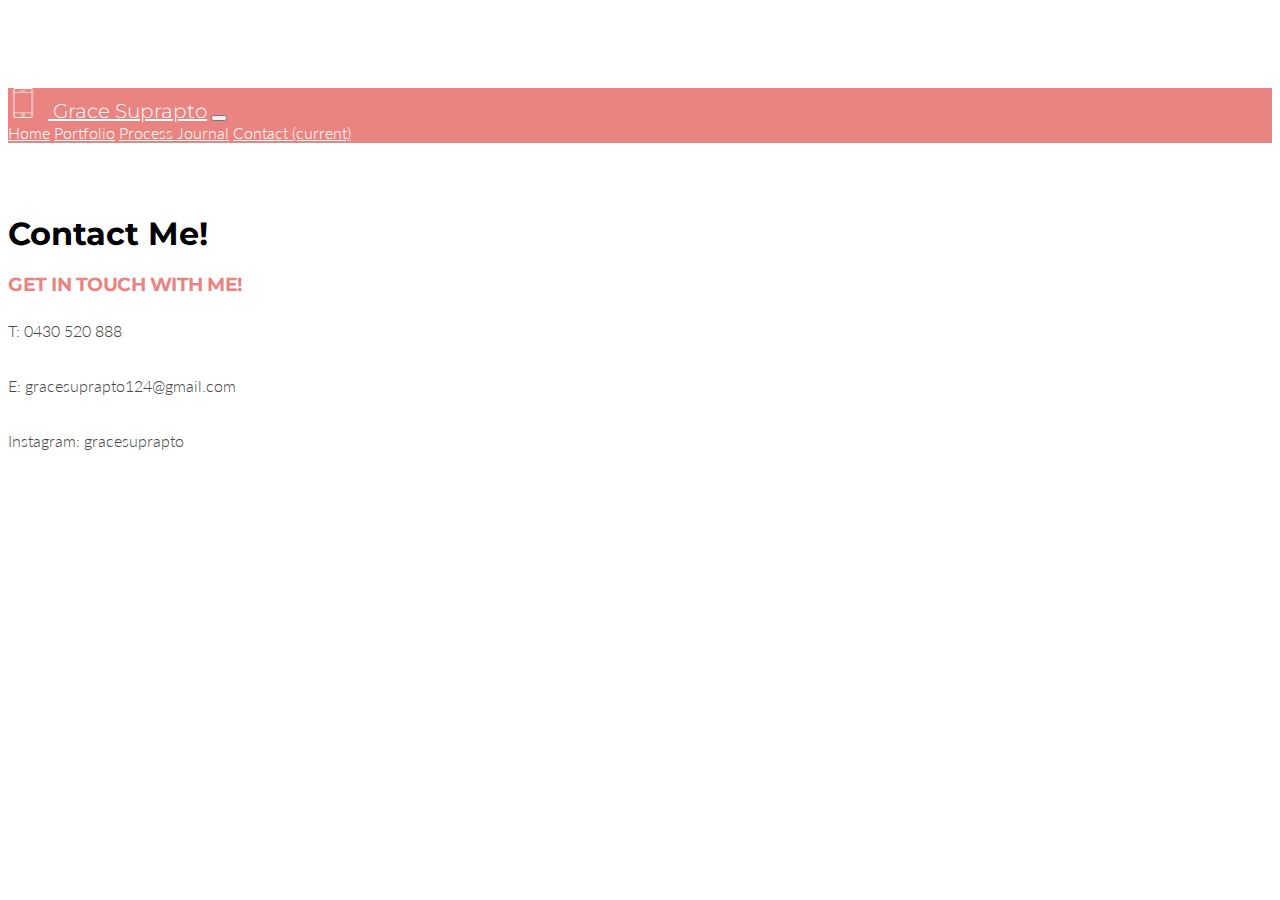
<file: contact.html>
<!doctype html>
<html lang="en">
  <head>
    <!-- Required meta tags -->
    <meta charset="utf-8">
    <meta name="viewport" content="width=device-width, initial-scale=1, shrink-to-fit=no">

    <!-- Bootstrap CSS -->
    <link rel="stylesheet" href="https://stackpath.bootstrapcdn.com/bootstrap/4.1.3/css/bootstrap.min.css" integrity="sha384-MCw98/SFnGE8fJT3GXwEOngsV7Zt27NXFoaoApmYm81iuXoPkFOJwJ8ERdknLPMO" crossorigin="anonymous">

    <!-- Grab Google Fonts -->
    <link href="https://fonts.googleapis.com/css?family=Lato:300,400|Montserrat" rel="stylesheet">

    <!-- Custom CSS File -->
    <link rel="stylesheet" href="./css/custom.css">

    <!-- Page Title -->
    <title>Grace Suprapto | Contact Me</title>

    <!-- This is our Meta Description -->
    <meta name="description" content="What you write here will often show up in search results under the page title">

  </head>
  <body>

      <!-- This is where our Navbar lives -->
      <nav class="navbar fixed-top navbar-expand-lg navbar-light">
        <div class="container">
          <a class="navbar-brand" href="#"><img src="./img/common/smartphone.png" width="30" height="30" class="d-inline-block align-top nav-bar-img" alt=""> Grace Suprapto</a>
          <button class="navbar-toggler" type="button" data-toggle="collapse" data-target="#navbarNavAltMarkup" aria-controls="navbarNavAltMarkup" aria-expanded="false" aria-label="Toggle navigation">
            <span class="navbar-toggler-icon"></span>
          </button>
          <div class="collapse navbar-collapse" id="navbarNavAltMarkup">
            <div class="navbar-nav ml-auto">
              <a class="nav-item nav-link" href="./index.html">Home</a>
              <a class="nav-item nav-link" href="./portfolio.html">Portfolio</a>
              <a class="nav-item nav-link" href="./process-journal.html">Process Journal</a>
              <a class="nav-item nav-link active" href="contact.html">Contact <span class="sr-only">(current)</span></a>
            </div>
          </div>
        </div>
      </nav>
      <!-- Navbar End -->

    <div class="container">


      <div class="row master-heading">
        <div class="col-md-12">
          <h1>Contact Me!</h1>
        </div>
      </div>


      <div class="row">
        <div class="col-md-12">
          <h3>Get in Touch With Me!</h3>
        </div>
      </div>

      <div class="row">
        <div class="col-md-6">
          <p>T: 0430 520 888
          </p>
          <p> E: gracesuprapto124@gmail.com
            <p> Instagram: gracesuprapto
          </p>
        </div>
      </div>


    </div>


    <!-- Optional JavaScript -->
    <!-- jQuery first, then Popper.js, then Bootstrap JS -->
    <script src="https://code.jquery.com/jquery-3.3.1.slim.min.js" integrity="sha384-q8i/X+965DzO0rT7abK41JStQIAqVgRVzpbzo5smXKp4YfRvH+8abtTE1Pi6jizo" crossorigin="anonymous"></script>
    <script src="https://cdnjs.cloudflare.com/ajax/libs/popper.js/1.14.3/umd/popper.min.js" integrity="sha384-ZMP7rVo3mIykV+2+9J3UJ46jBk0WLaUAdn689aCwoqbBJiSnjAK/l8WvCWPIPm49" crossorigin="anonymous"></script>
    <script src="https://stackpath.bootstrapcdn.com/bootstrap/4.1.3/js/bootstrap.min.js" integrity="sha384-ChfqqxuZUCnJSK3+MXmPNIyE6ZbWh2IMqE241rYiqJxyMiZ6OW/JmZQ5stwEULTy" crossorigin="anonymous"></script>
  </body>
</html>
</file>
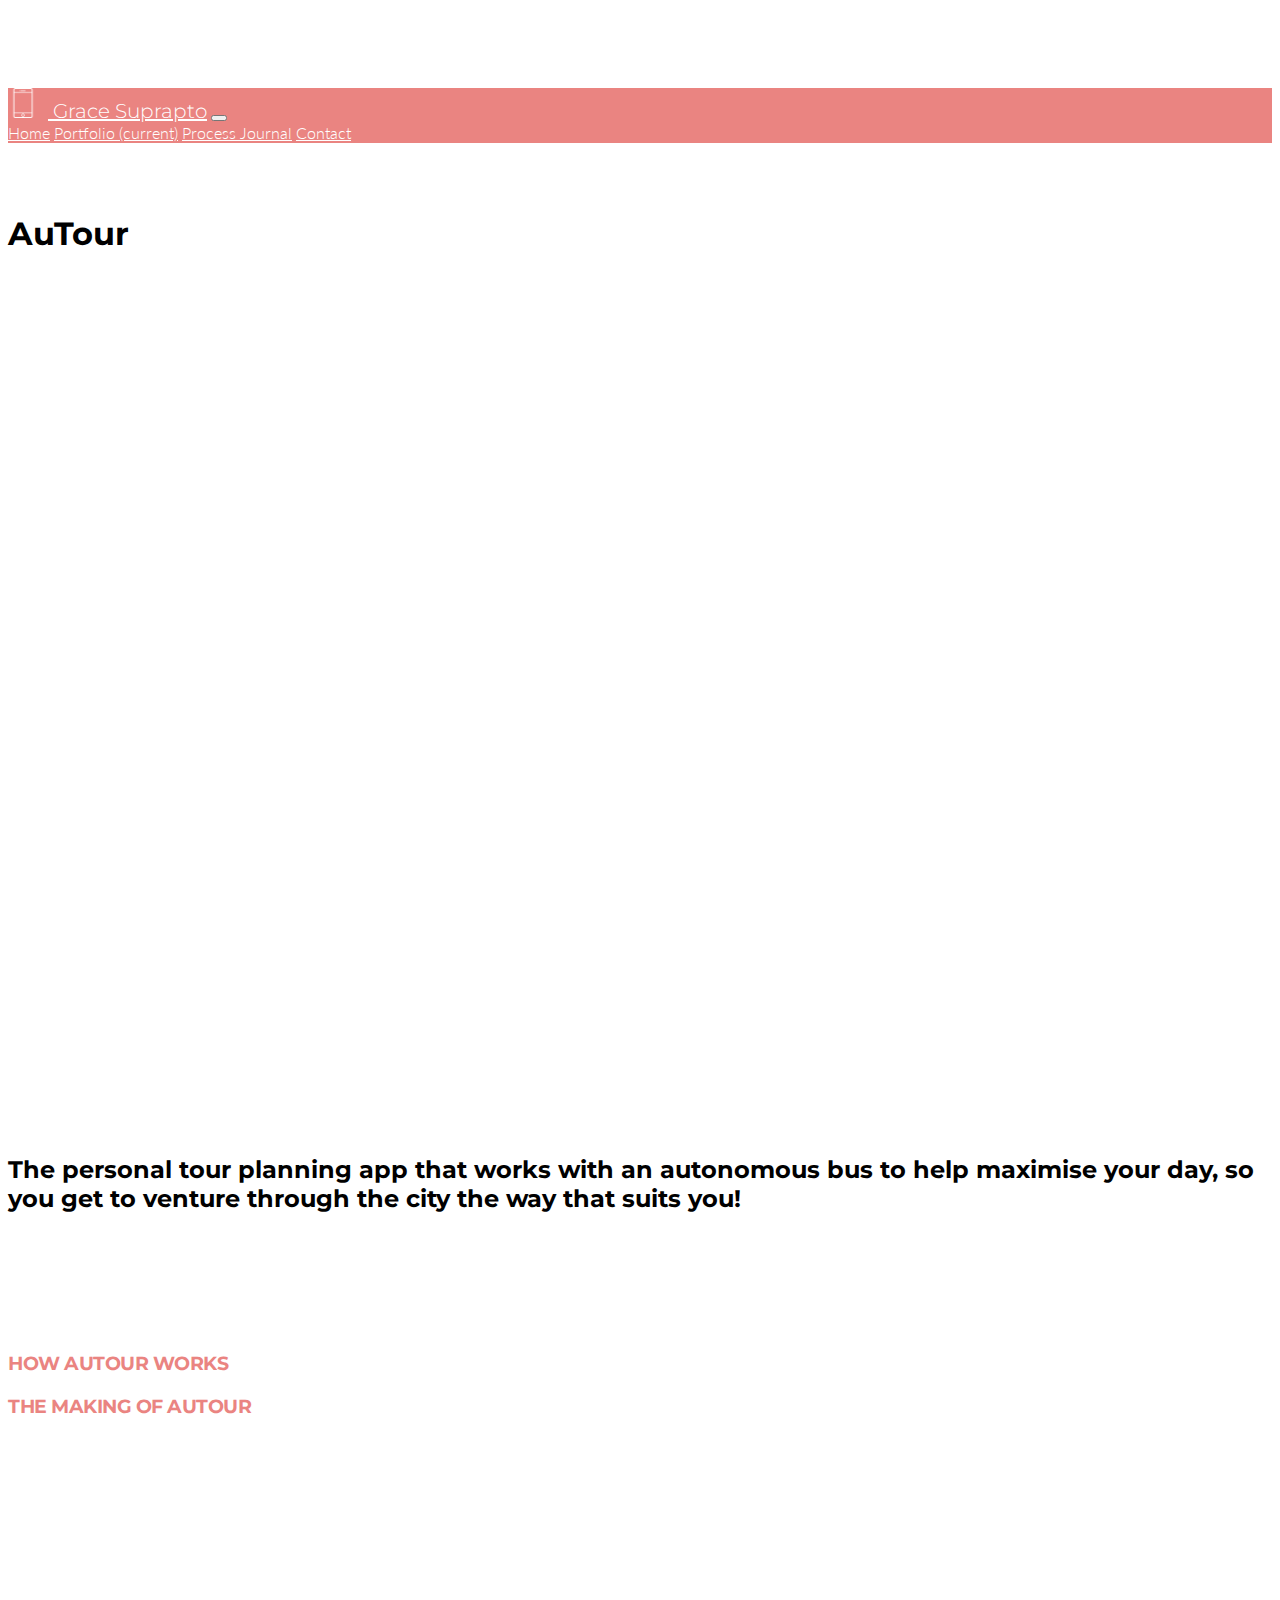
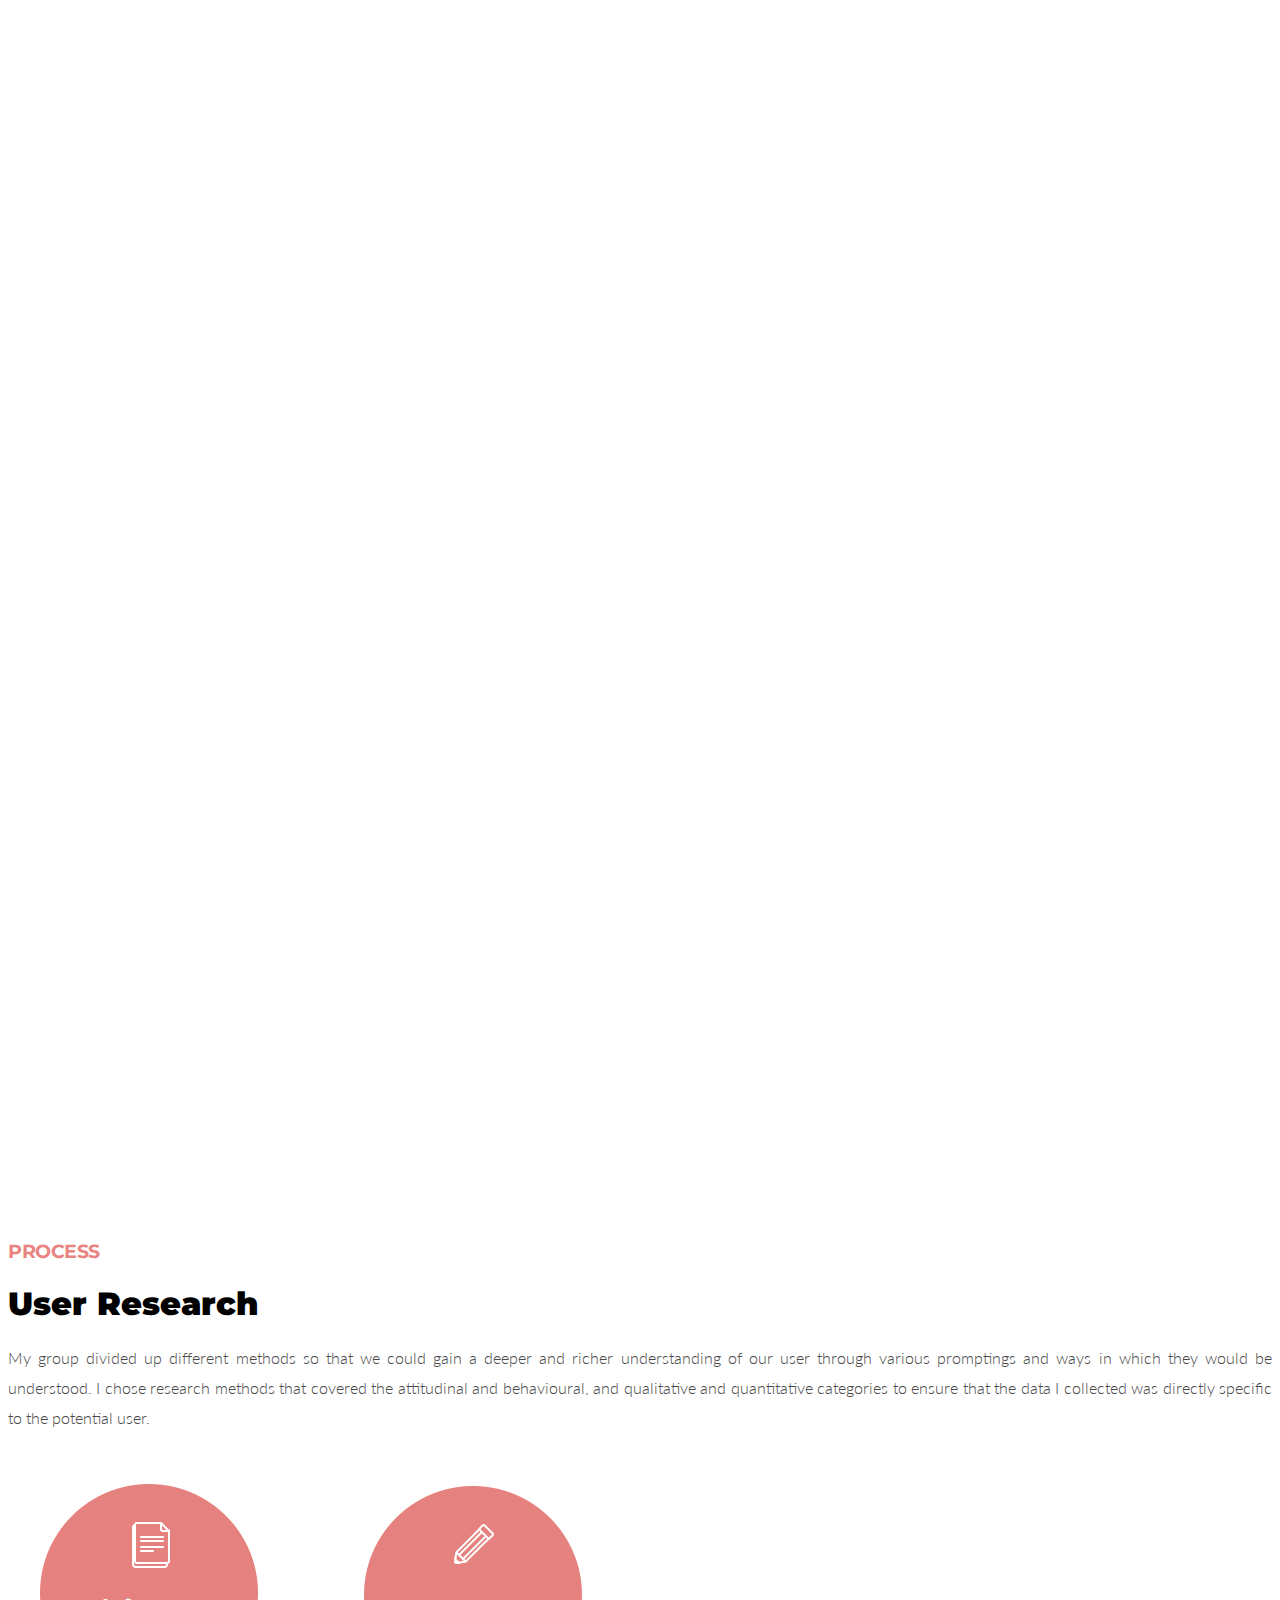
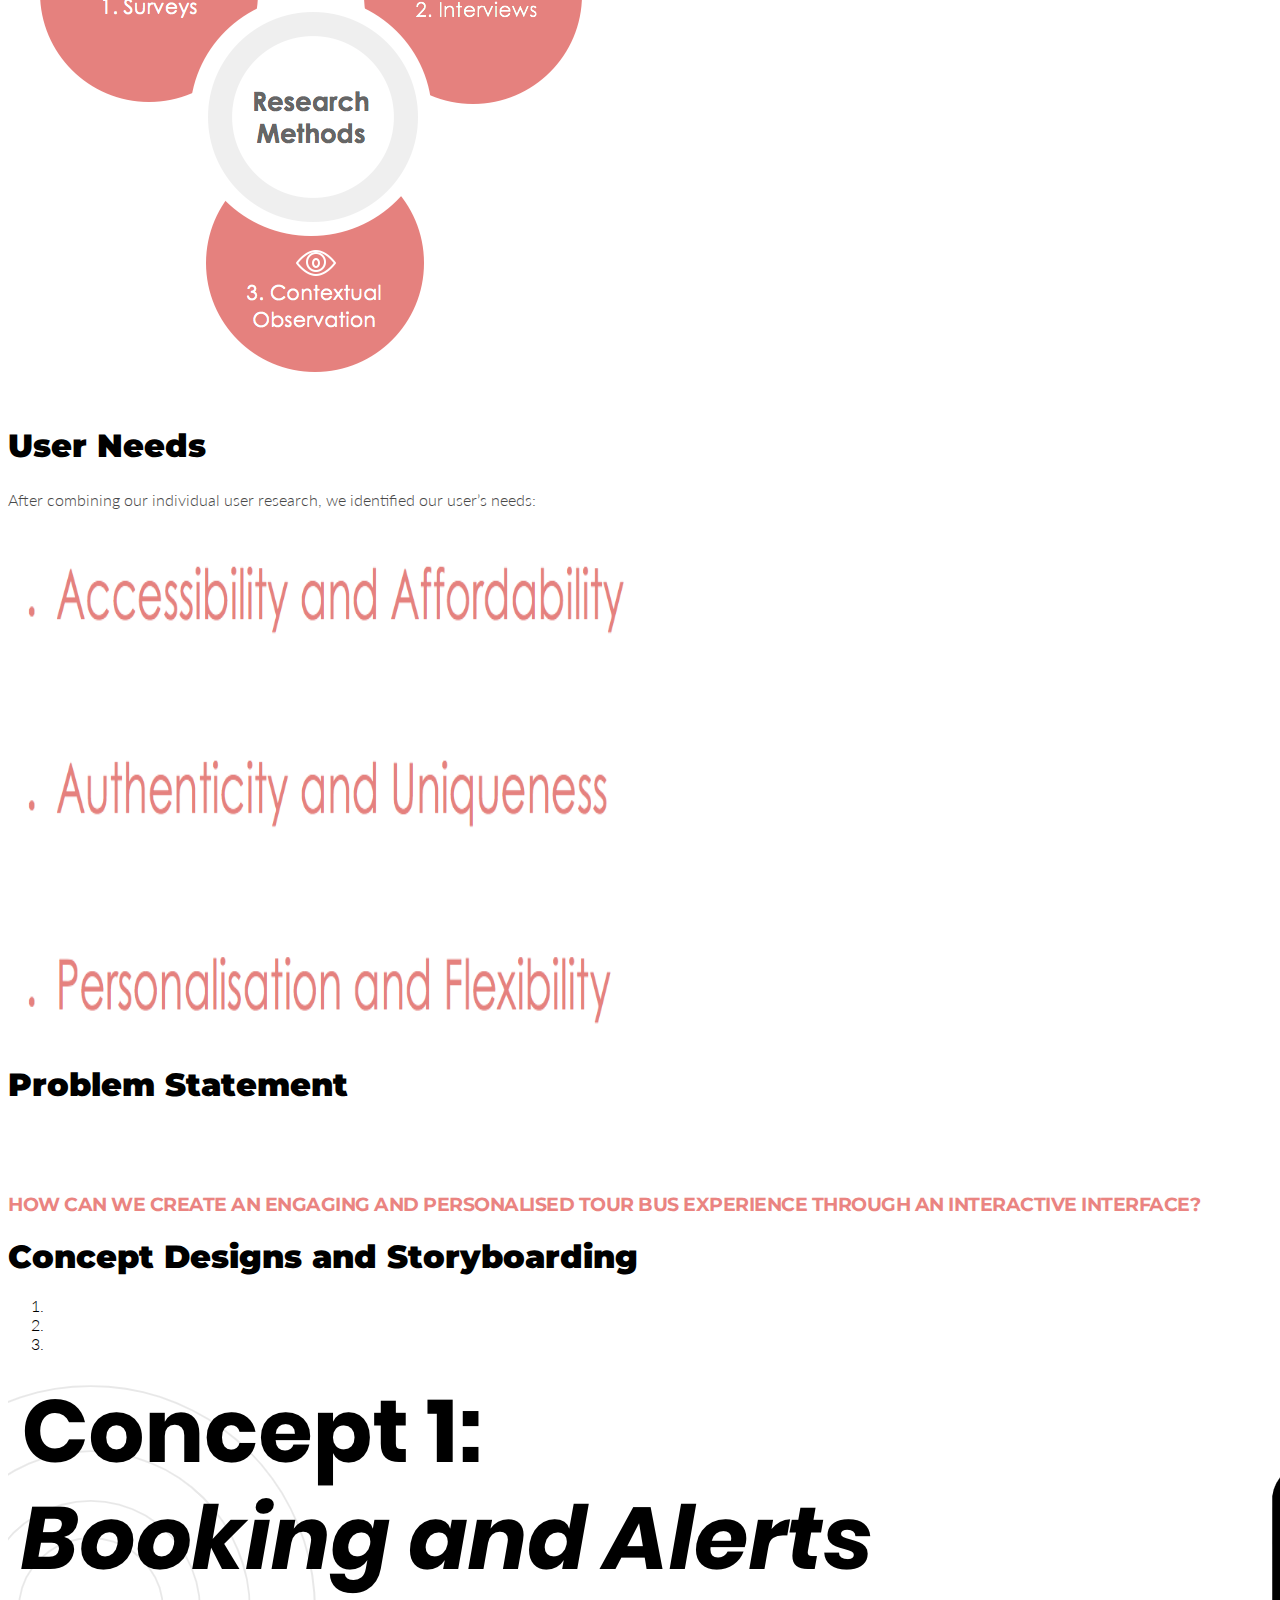
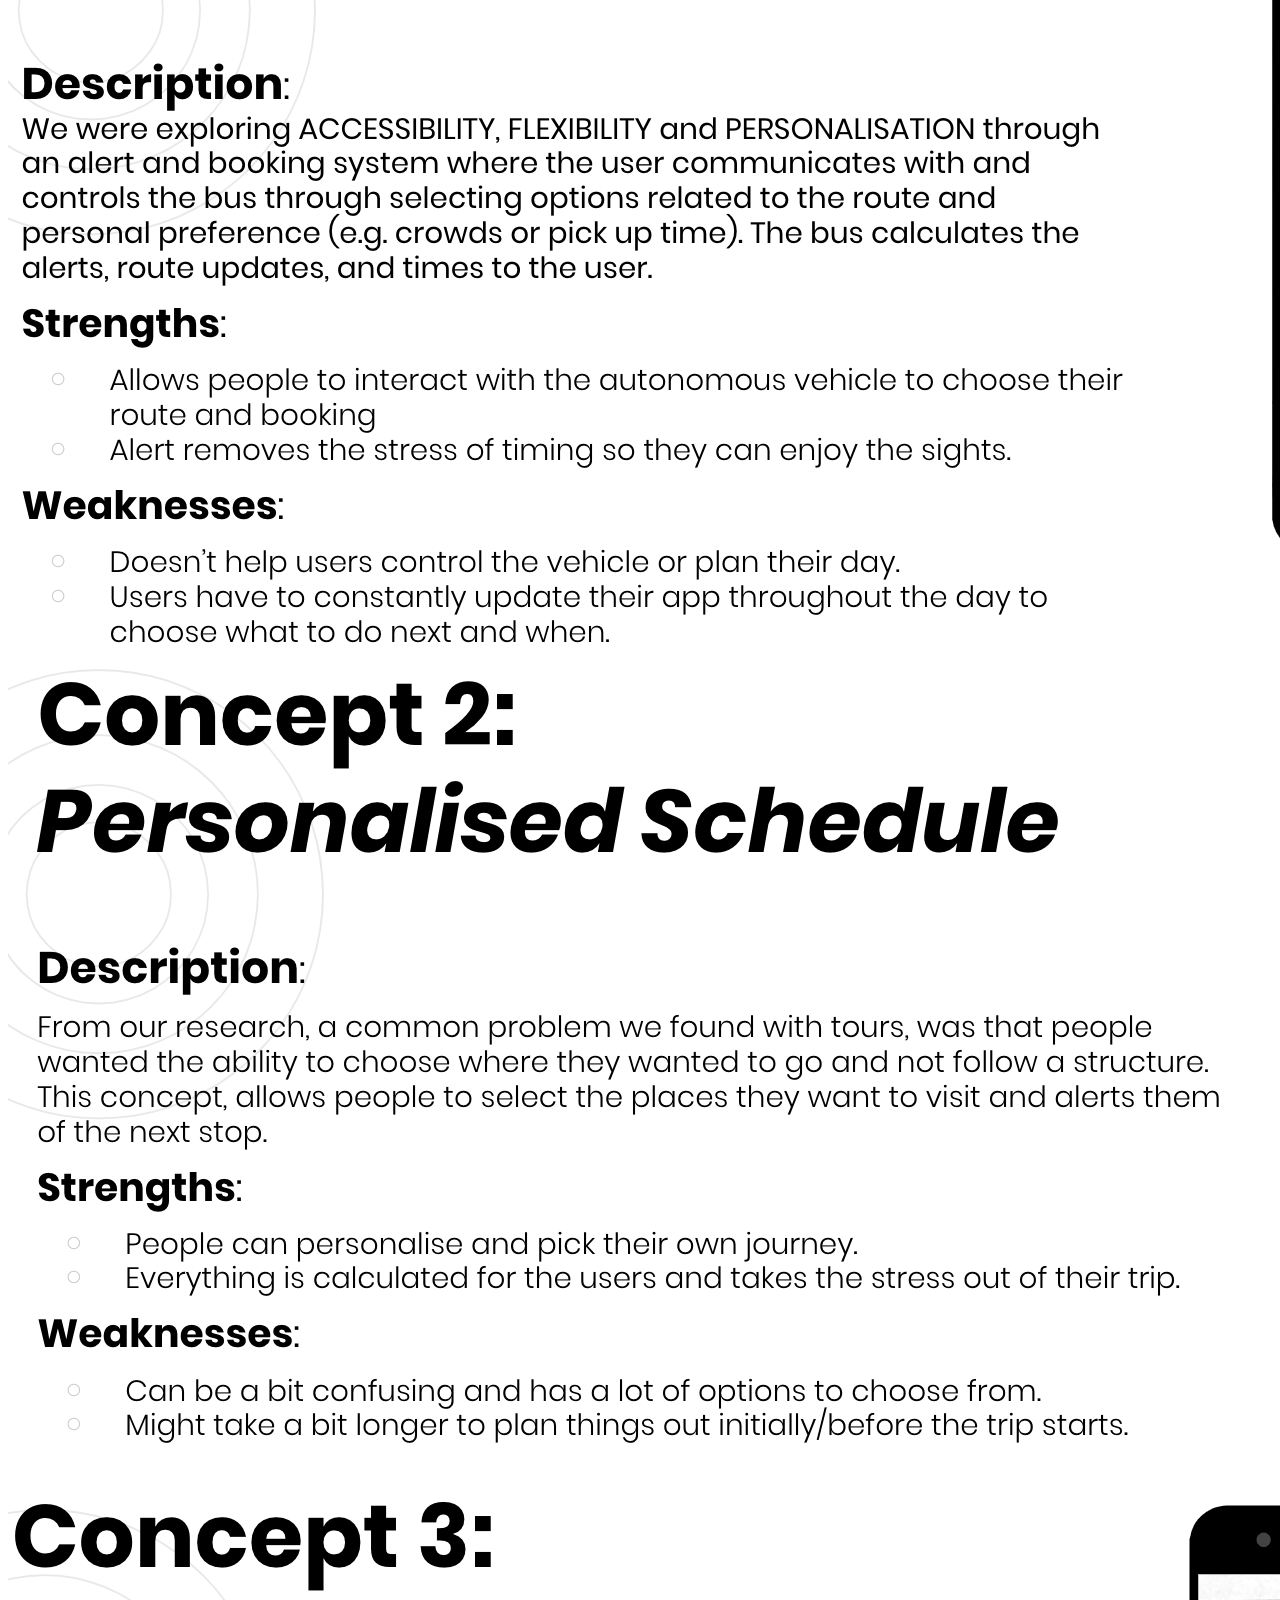
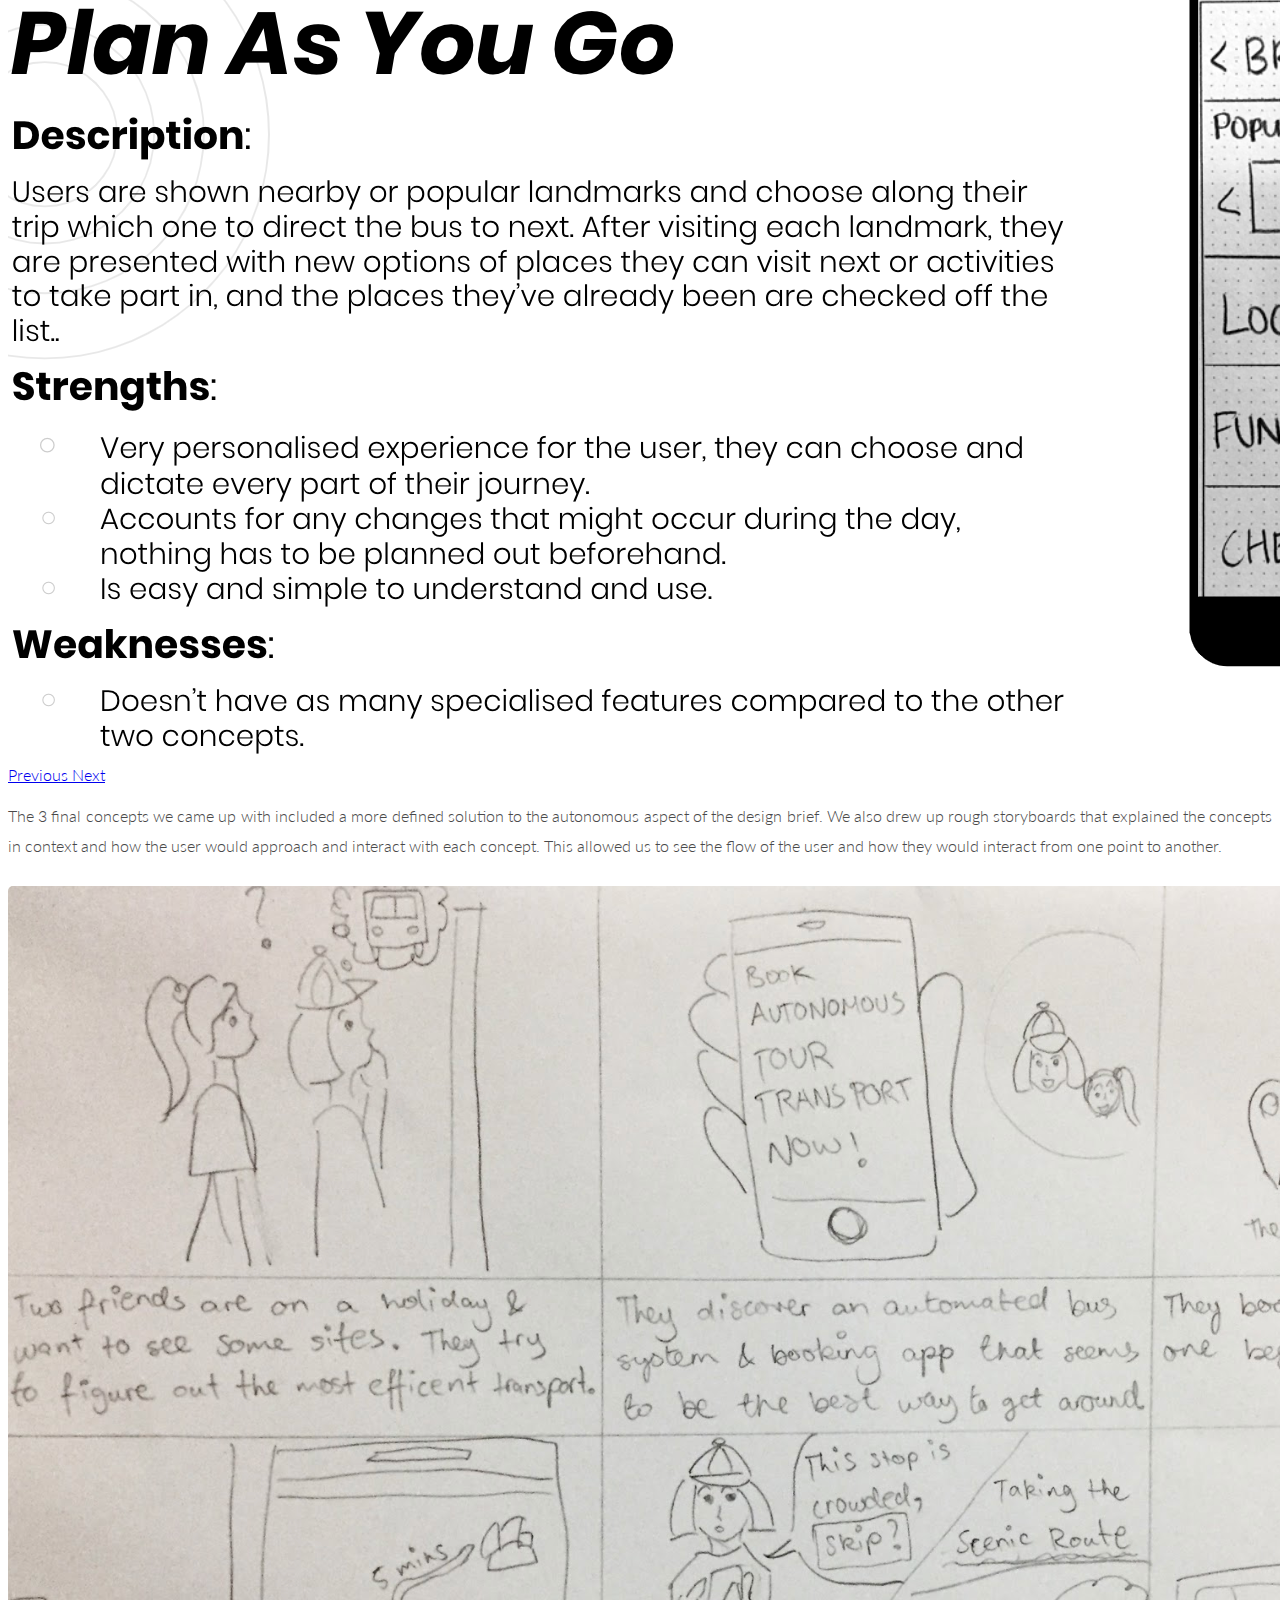
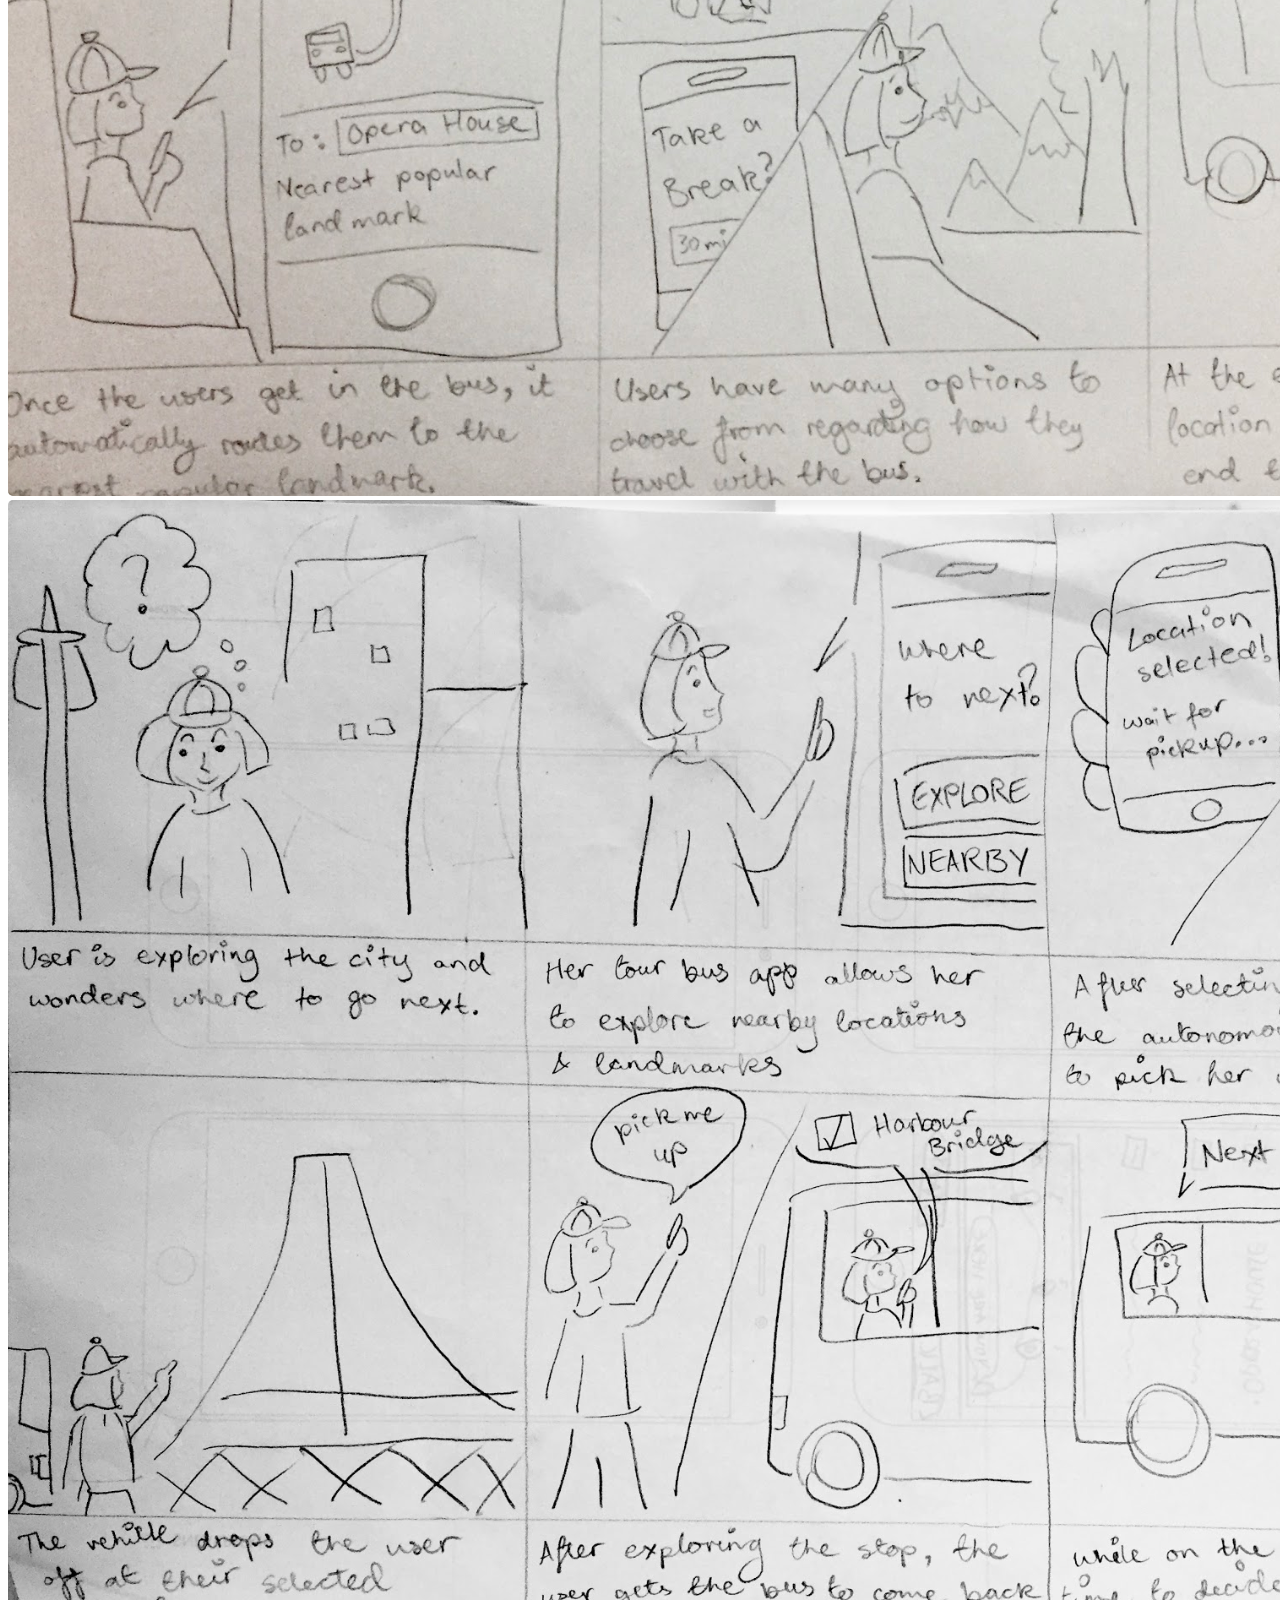
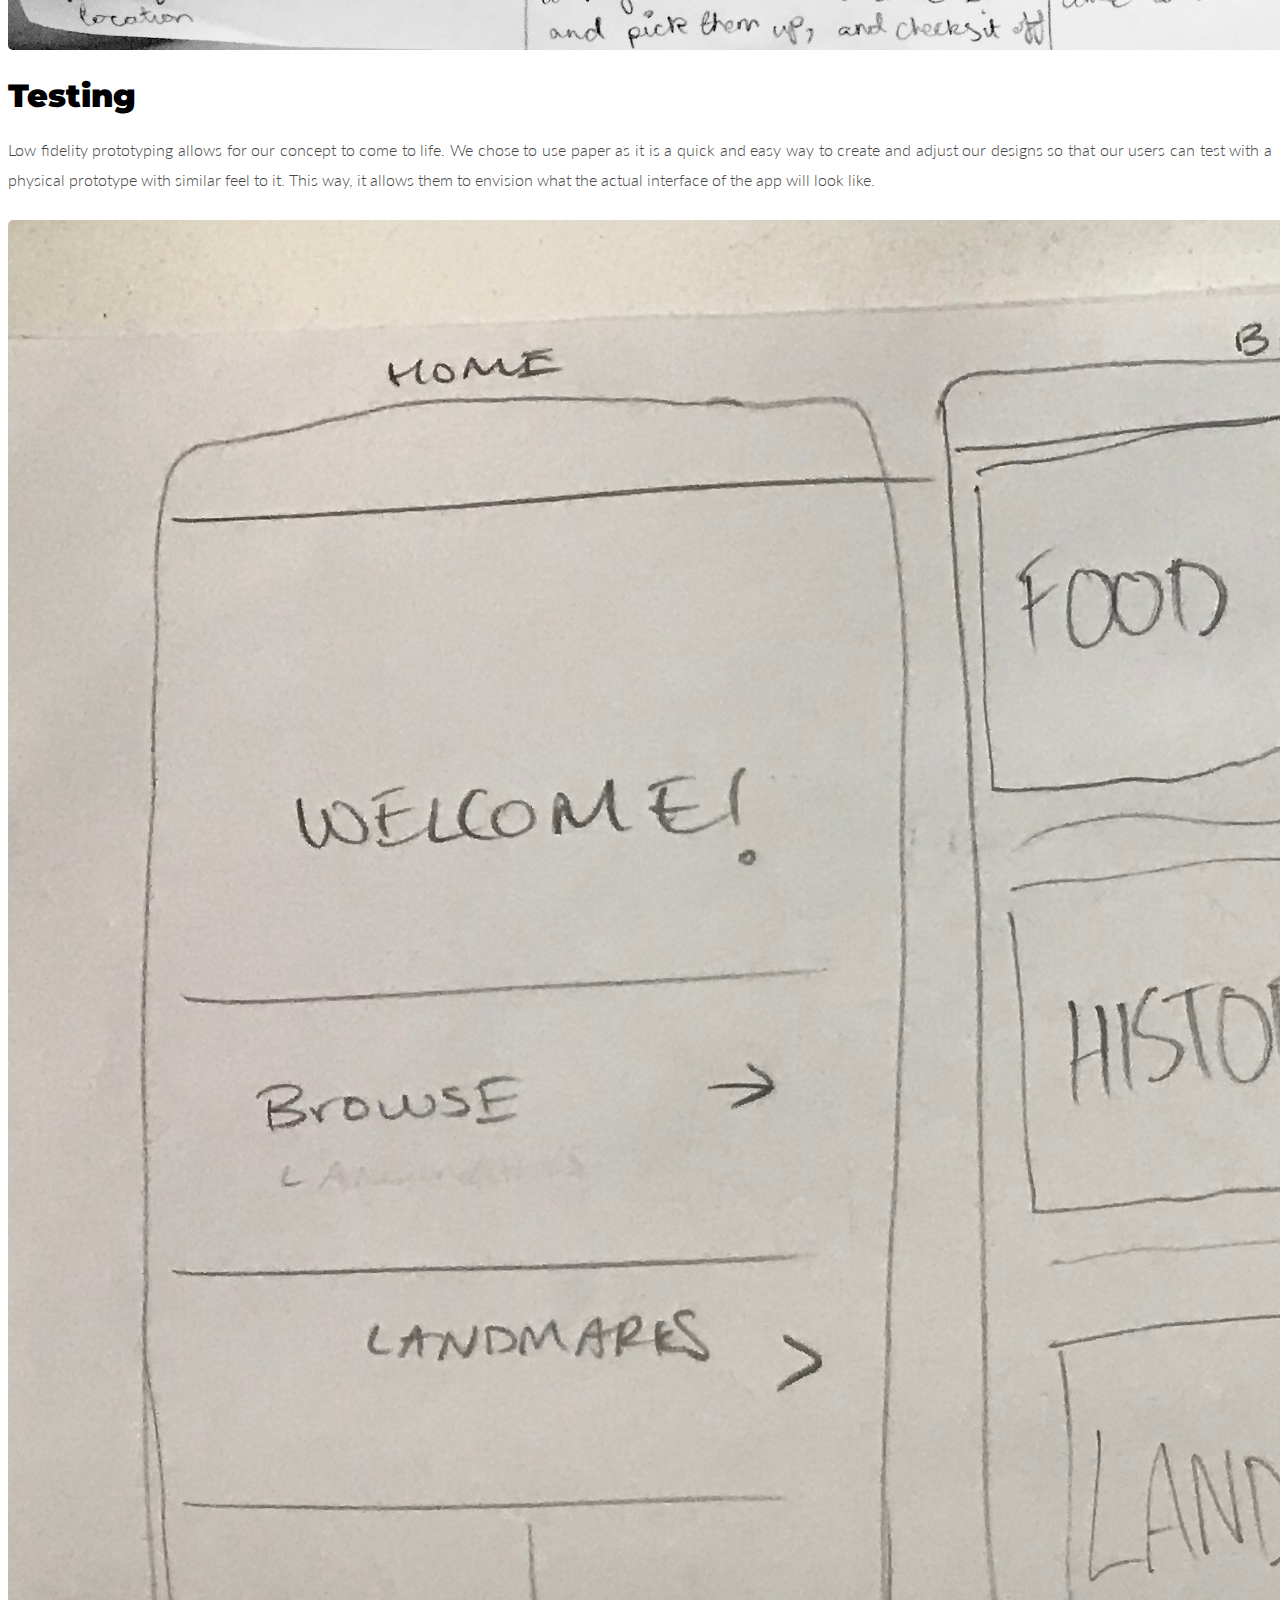
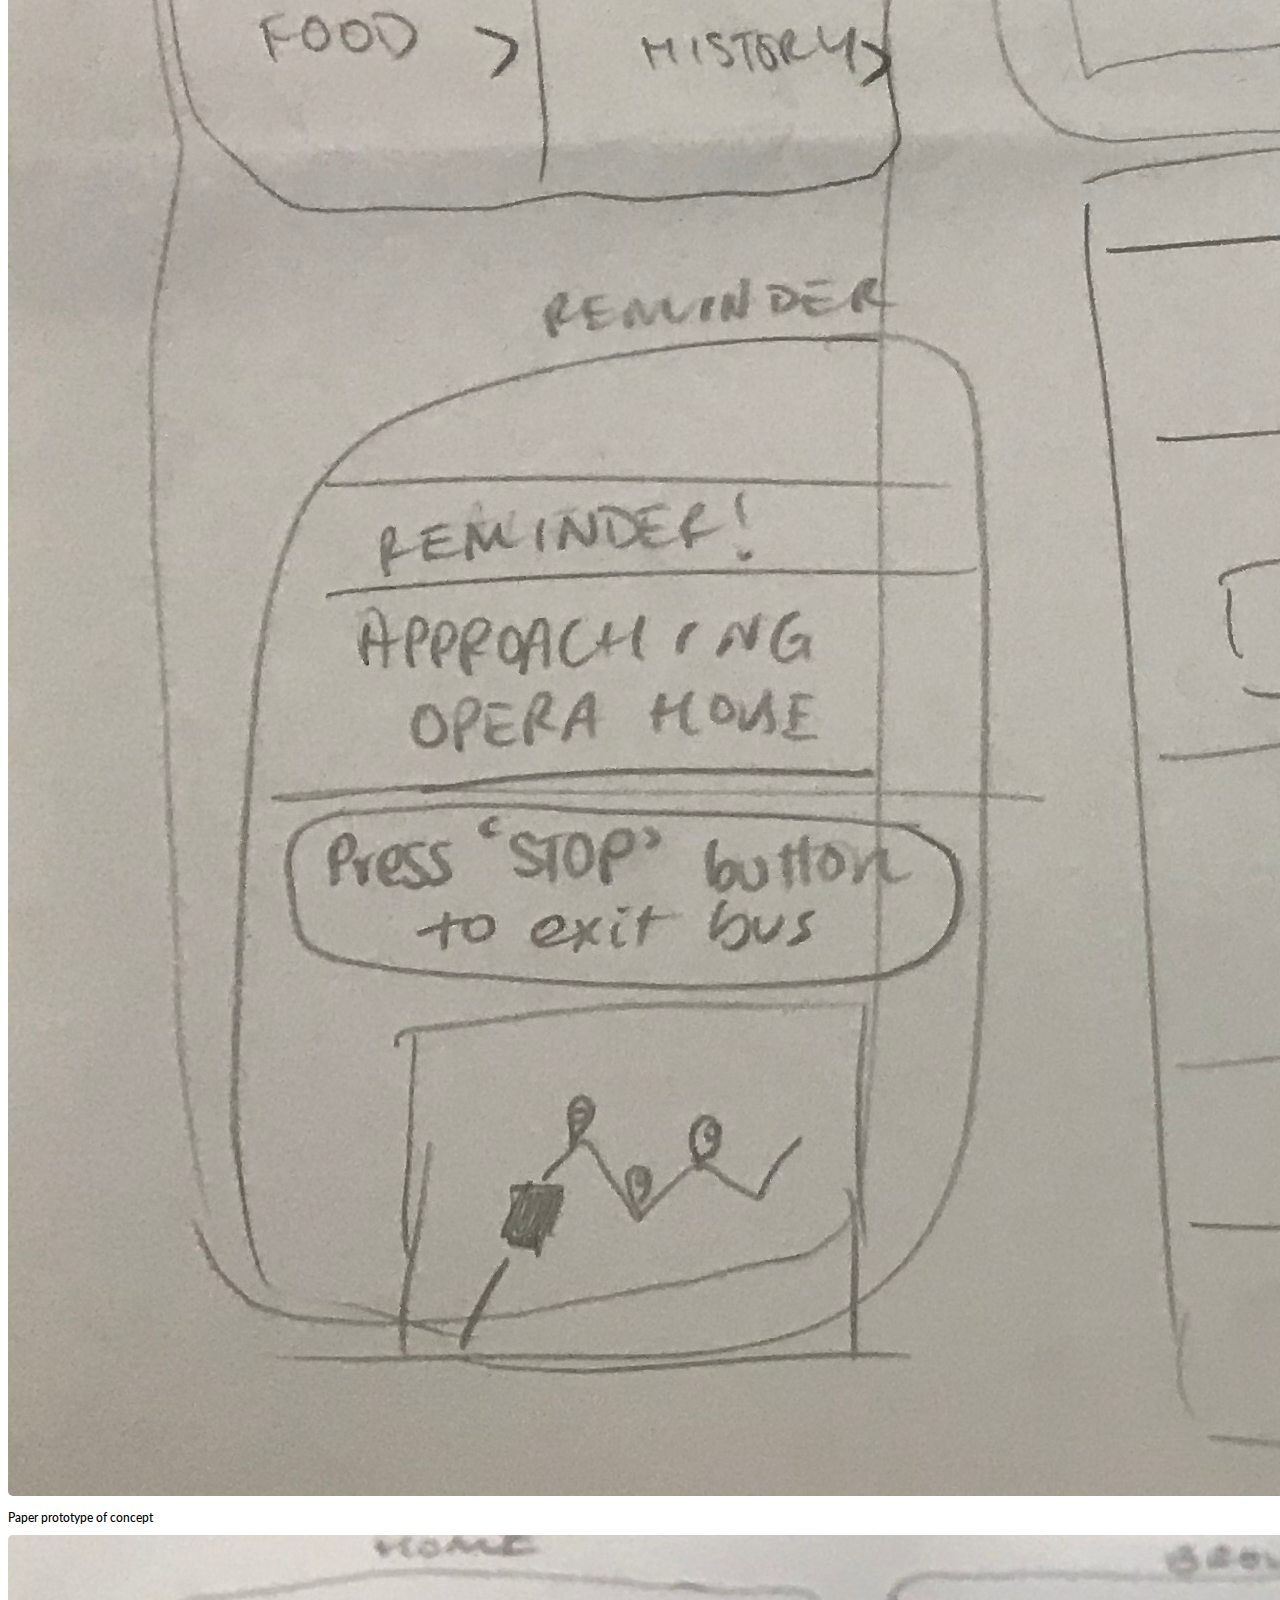
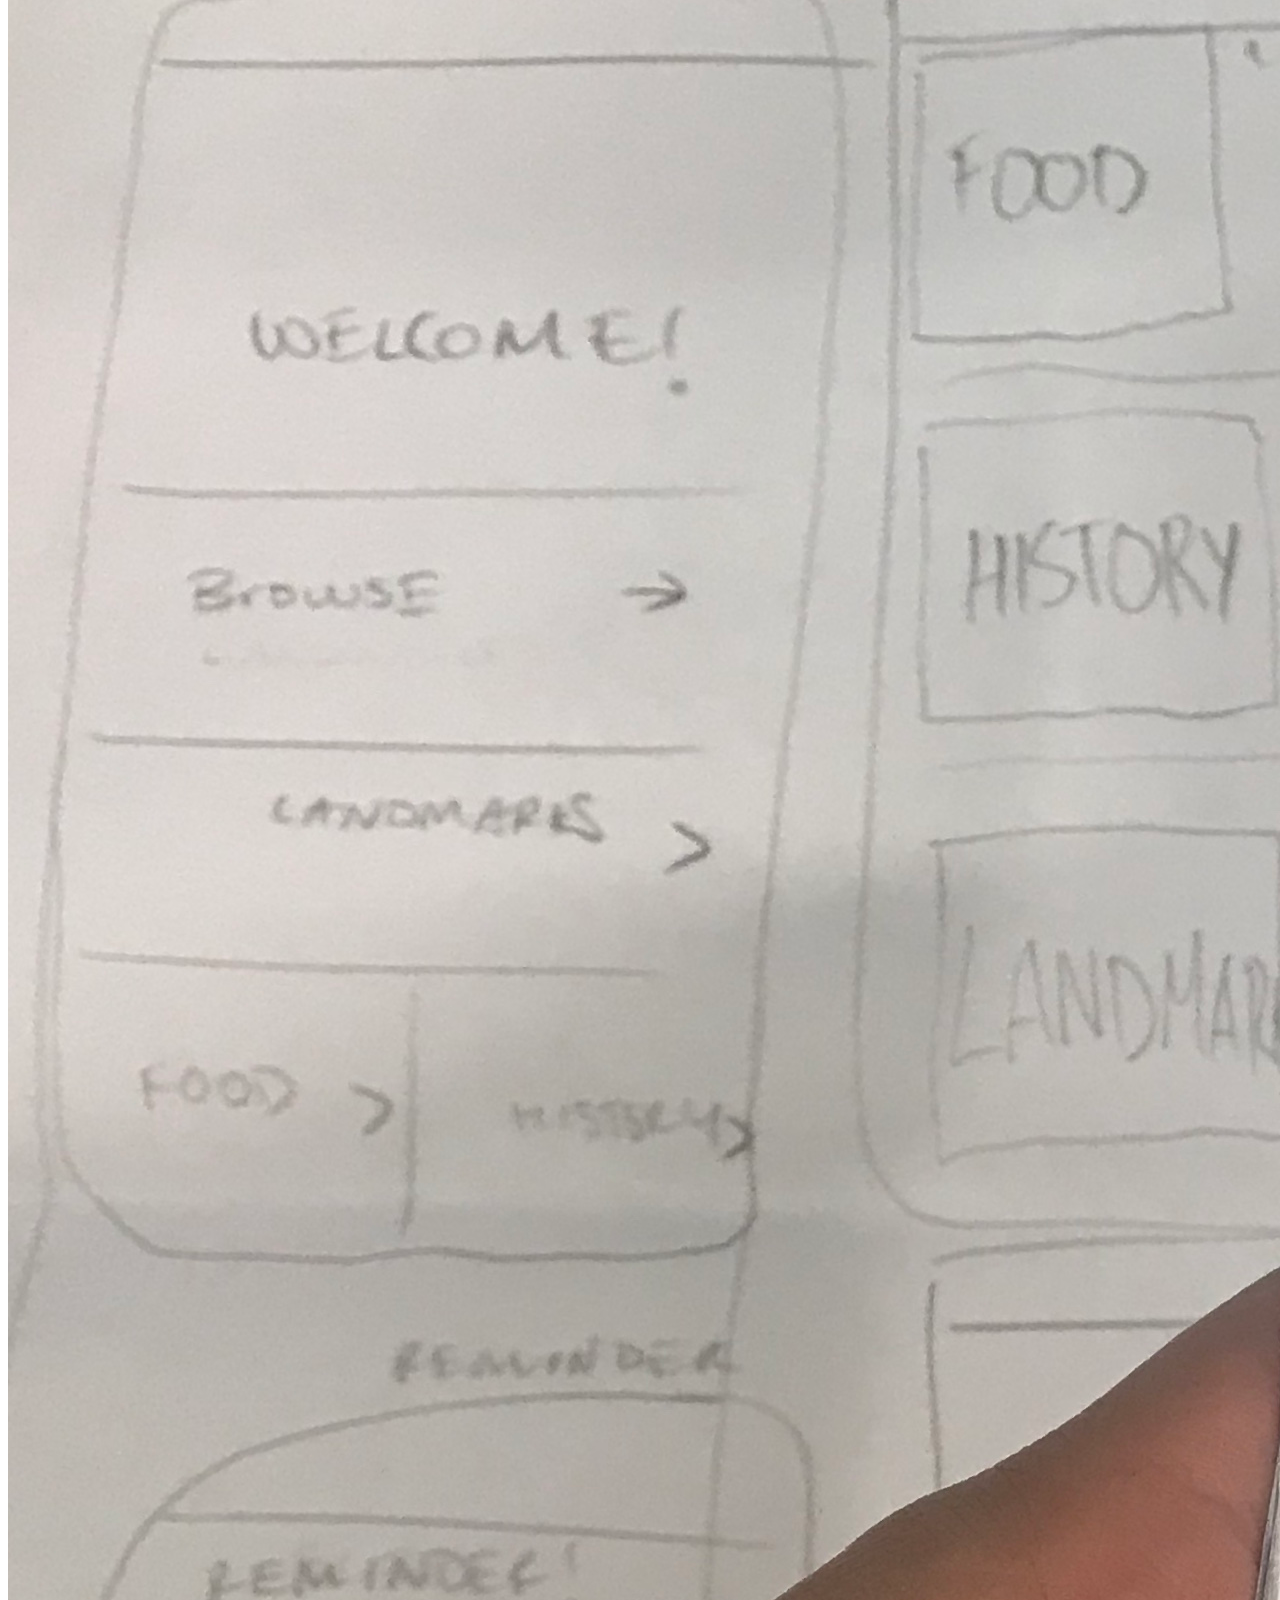
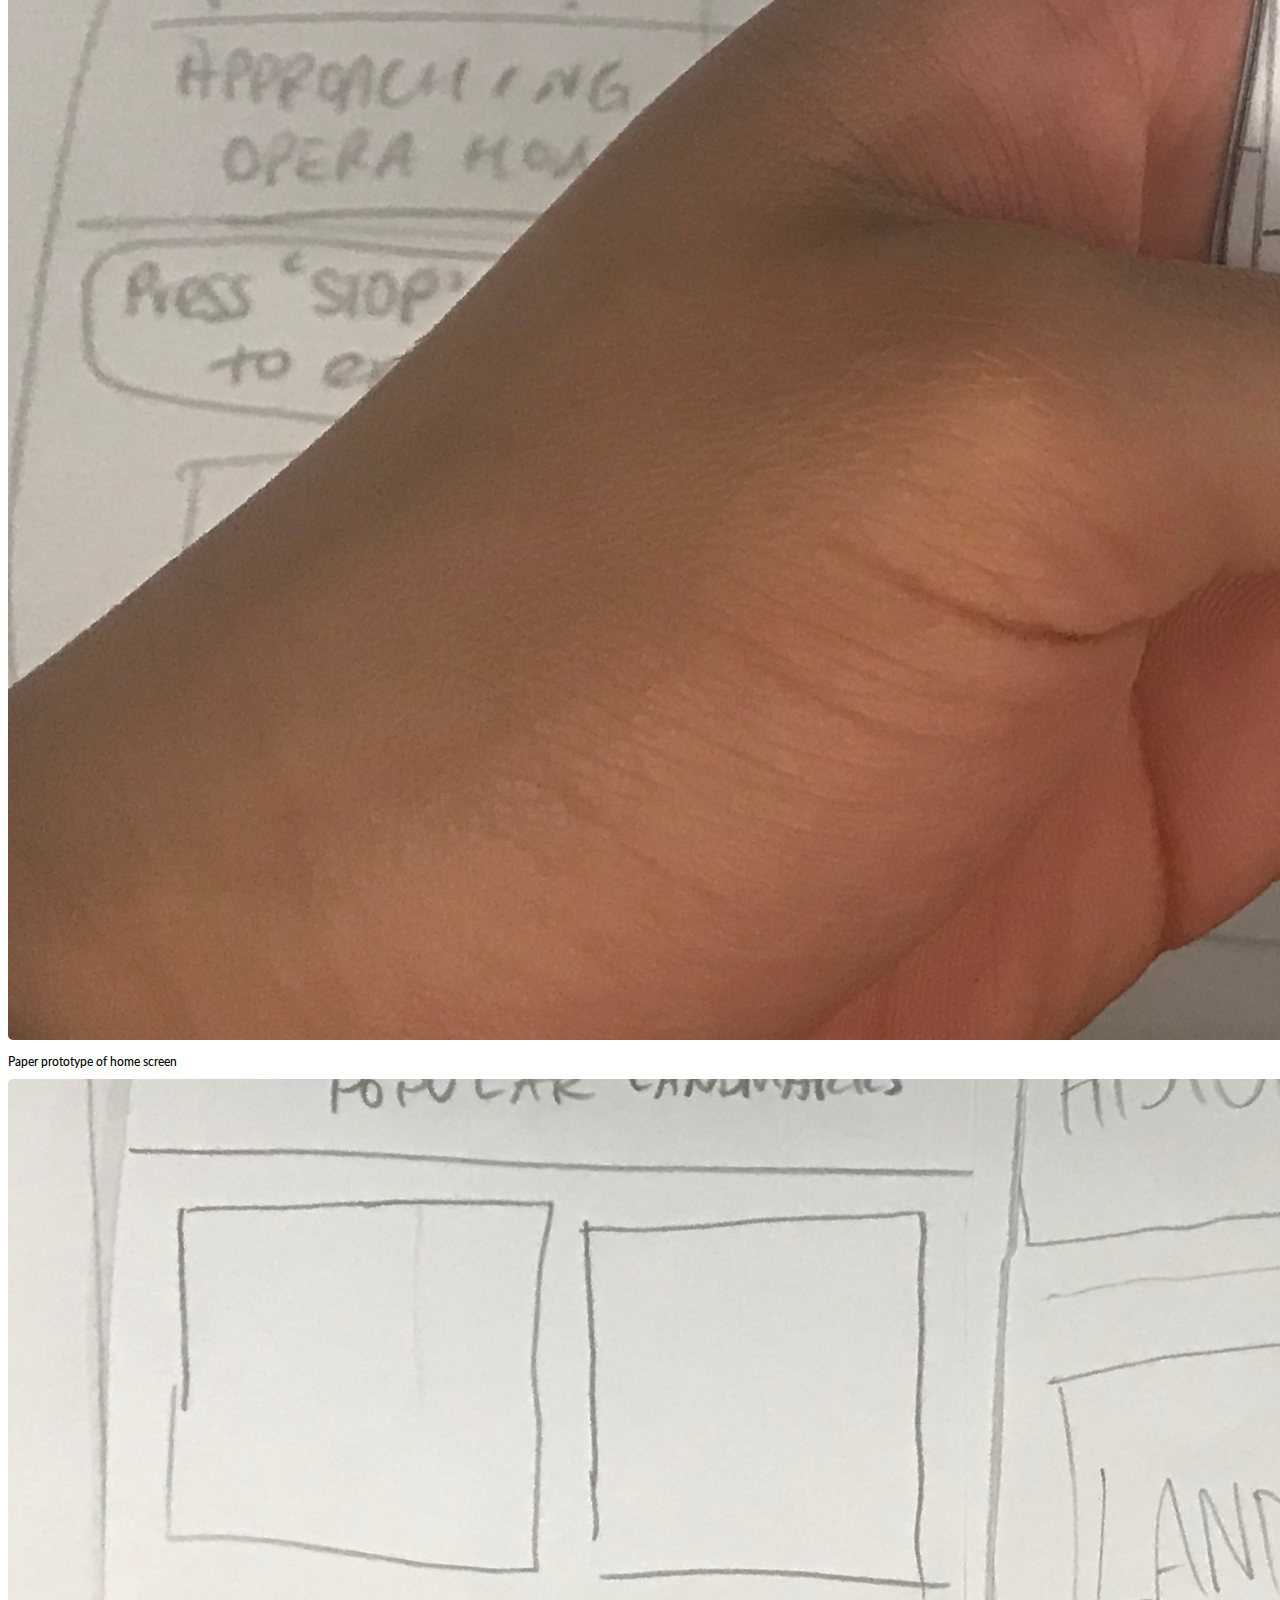
<file: portfolio.html>
<!doctype html>
<html lang="en">
  <head>
    <!-- Required meta tags -->
    <meta charset="utf-8">
    <meta name="viewport" content="width=device-width, initial-scale=1, shrink-to-fit=no">

    <!-- Bootstrap CSS -->
    <link rel="stylesheet" href="https://stackpath.bootstrapcdn.com/bootstrap/4.1.3/css/bootstrap.min.css" integrity="sha384-MCw98/SFnGE8fJT3GXwEOngsV7Zt27NXFoaoApmYm81iuXoPkFOJwJ8ERdknLPMO" crossorigin="anonymous">

    <!-- Grab Google Fonts -->
    <link href="https://fonts.googleapis.com/css?family=Lato:300,400|Montserrat" rel="stylesheet">

    <!-- Custom CSS File -->
    <link rel="stylesheet" href="./css/custom.css">

    <!-- Page Title -->
    <title>Portfolio</title>

    <!-- This is our Meta Description -->
    <meta name="description" content="What you write here will often show up in search results under the page title">

  </head>
  <body>

      <!-- This is where our Navbar lives -->
      <nav class="navbar fixed-top navbar-expand-lg navbar-light">
        <div class="container">
          <a class="navbar-brand" href="#"><img src="./img/common/smartphone.png" width="30" height="30" class="d-inline-block align-top nav-bar-img" alt=""> Grace Suprapto</a>
          <button class="navbar-toggler" type="button" data-toggle="collapse" data-target="#navbarNavAltMarkup" aria-controls="navbarNavAltMarkup" aria-expanded="false" aria-label="Toggle navigation">
            <span class="navbar-toggler-icon"></span>
          </button>
          <div class="collapse navbar-collapse" id="navbarNavAltMarkup">
            <div class="navbar-nav ml-auto">
              <a class="nav-item nav-link" href="./index.html">Home</a>
              <a class="nav-item nav-link active" href="./portfolio.html">Portfolio <span class="sr-only">(current)</span></a>
              <a class="nav-item nav-link" href="./process-journal.html">Process Journal</a>
              <a class="nav-item nav-link" href="contact.html">Contact</a>
            </div>
          </div>
        </div>
      </nav>
      <!-- Navbar End -->

    <div class="container">


      <div class="row master-heading">
        <div class="col-md-12">
          <h1>AuTour</h1>
        </div>
      </div>


      <div class="row align-items-center">
        <div class="col-md-6">
          <iframe width="100%" height="858" src="https://invis.io/W3OQU30VCKX" frameborder="0" allowfullscreen></iframe>
        </div>
        <div class="col-md-6">
          <h2>The personal tour planning app that works with an autonomous bus to help maximise your day, so you get to venture through the city the way that suits you!
          </h2>
        </div>


      </div>

      <div class="row section-heading">
        <div class="col-md-6">
          <h3>How AuTour Works</h3>
        </div>
        <div class="col-md-6">
          <h3>The Making of AuTour</h3>
        </div>
      </div>


      <div class="row">
      <div class="col-md-6">
        <iframe width="100%" height="600" src="https://www.youtube.com/embed/C23M_mRDDPE" frameborder="0" allow="autoplay; encrypted-media" allowfullscreen>
        </iframe>
      </div>

      <div class="col-md-6">
        <iframe width="100%" height="600" src="https://www.youtube.com/embed/m54BxFeeQ" frameborder="0" allow="autoplay; encrypted-media" allowfullscreen>
        </iframe>
    </div>
  </div>



      <div class="row">
        <div class="col-md-12">
          <p>
          </p>
        </div>
      </div>

      <div class="row section-heading">


        <div class="row master-heading">
          <div class="col-md-12">
            <h3>Process</h3>
          </div>
        </div>

      <div class="row align-items-center">
                      <div class="col-6">
                          <h1><b>User Research</b></h1>
                          <p>My group divided up different methods so that we could gain a deeper and richer understanding of our user through various promptings and ways in which they would be understood. I chose research methods that covered the attitudinal and behavioural, and qualitative and quantitative categories to ensure that the data I collected was directly specific to the potential user.
                          </p>
                      </div>



                  <div class="col-md-6">
                    <img src="./img/process-journal/research_method.png" class="img-fluid" alt="Responsive image">
                  </div>
          </div>




          <div class="row align-items-center">
                <div class="col-12">
                    <h1><b>User Needs</b></h1>
                      <p>After combining our individual user research, we identified our user’s needs:
                  </p>
              </div>
            <div class="row-align-items-center">
            <img width="50%" height="500"src="./img/process-journal/users_needs.png" class="img-fluid" alt="Responsive image">
            </img>
              </div>
            </div>

                  <div class="row align-items-center">
                    <div class="col-12">
                        <h1><b>Problem Statement</b></h1>
                  </div>
                </div>

                  <div class="row master-heading">
                    <div class="col-md-12">
                      <h3>How can we create an engaging and personalised tour bus experience through an interactive interface?
                      </h3>
                    </div>
                  </div>

                  <div class="col-12">
                      <h1><b>Concept Designs and Storyboarding</b></h1>
                  </div>

                  <div class="row align-items-center">
                    <div class="col-md-6">
                      <div id="carouselExampleIndicators1" class="carousel slide" data-ride="carousel">
                        <ol class="carousel-indicators">
                          <li data-target="#carouselExampleIndicators1" data-slide-to="0" class="active"></li>
                          <li data-target="#carouselExampleIndicators1" data-slide-to="1"></li>
                          <li data-target="#carouselExampleIndicators1" data-slide-to="2"></li>
                        </ol>
                        <div class="carousel-inner">
                          <div class="carousel-item active">
                            <img class="d-block w-100" src="./img/process-journal/Week7_2.png?auto=yes&bg=777&fg=555&text=First slide" alt="First slide">
                          </div>
                          <div class="carousel-item">
                            <img class="d-block w-100" src="./img/process-journal/Week7_3.png?auto=yes&bg=666&fg=444&text=Second slide" alt="Second slide">
                          </div>
                          <div class="carousel-item">
                            <img class="d-block w-100" src="./img/process-journal/Week7_4.png?auto=yes&bg=555&fg=333&text=Third slide" alt="Third slide">
                          </div>
                        </div>
                        <a class="carousel-control-prev" href="#carouselExampleIndicators1" role="button" data-slide="prev">
                          <span class="carousel-control-prev-icon" aria-hidden="true"></span>
                          <span class="sr-only">Previous</span>
                        </a>
                        <a class="carousel-control-next" href="#carouselExampleIndicators1" role="button" data-slide="next">
                          <span class="carousel-control-next-icon" aria-hidden="true"></span>
                          <span class="sr-only">Next</span>
                        </a>
                      </div>
                    </div>
                    <div class="col-md-6">
                      <p>The 3 final concepts we came up with included a more defined solution to the autonomous aspect of the design brief. We also drew up rough storyboards that explained the concepts in context and how the user would approach and interact with each concept. This allowed us to see the flow of the user and how they would interact from one point to another.
                      </p>
                    </div>
                  </div>

                  <div class="row">
                    <div class="col-md-6">
                      <img src="./img/process-journal/Week6_2.png" class="img-fluid" alt="Responsive image">

                    </div>

                    <div class="col-md-6">
                      <img src="./img/process-journal/Week6_3.png" class="img-fluid" alt="Responsive image">

                  </div>
                </div>


                <div class="col-12">
                    <h1><b>Testing</b></h1>
                </div>

                <div class="row">
                  <div class="col-md-12">
                    <p>Low fidelity prototyping allows for our concept to come to life. We chose to use paper as it is a quick and easy way to create and adjust our designs so that our users can test with a physical prototype with similar feel to it. This way, it allows them to envision what the actual interface of the app will look like.
                    </p>
                  </div>
                </div>


                <div class="row">
                  <div class="col-md-4">
                    <img src="./img/process-journal/Week8_1.jpg" class="img-fluid" alt="Responsive image">
                    <span class="img-caption">Paper prototype of concept</span>
                  </div>
                  <div class="col-md-4">
                    <img src="./img/process-journal/Week8_2.jpg" class="img-fluid" alt="Responsive image">
                    <span class="img-caption">Paper prototype of home screen</span>
                  </div>
                  <div class="col-md-4">
                    <img src="./img/process-journal/Week8_3.jpg" class="img-fluid" alt="Responsive image">
                    <span class="img-caption">Paper prototype of screen</span>
                  </div>
                </div>

                <div class="row">
                  <div class="col-md-12">
                    <p>We gathered users from different backgrounds and experiences of both tours and the systems. This allows us to see from different perspectives so that we are able to really test and get a feel of what our app will be like when it’s functioning.
                    </p>
                  </div>
                </div>


                <div class="row align-items-center">
                <div class="col">
                    <h1><b>Iterated and Tested</b></h1>
                    <p>The design proven by testing and fit to our user's specifications, having been developed and iterated through multiple rounds of testing. User testing revealed elements that disrupted the flow of navigation. We were able to iterate based on feedback and improve these aspects.
                    <br>
                    <br>    User testing methods used to research the experience include:</p>
                    <ul>
                        <li>Think Aloud</li>
                        <li>Cognitive Walkthroughs</li>
                        <li>Interviews</li>
                        <li>A/B Testing</li>
                        <li>Surveys &amp; Questionnaires</li>
                    </ul>
                    <p>The wireframes were designed on Sketch. This tool allowed our designs  to be created with ease and allow us to change any thing that needed to be adjusted from our feedback from user testing. We then used inVision to create the mockups for users to test it on their hand held devices.
                    </p>
                    <p> From the feedback we received from our tutor, our initial concepts did not entirely meet the design brief as it did not fully encapsulate what we were meant to be addressing, the autonomous aspect of the brief. We had to reconsider and reread the brief to redesign what was wrong and how we could build upon it and fix it. However, during this process we came to a block and found it difficult to consider certain elements of our concepts that would be autonomous as our original ideas could have been completed with a human feature, such as the calling of a driver to be picked up. But after iterating and rethinking the design brief, we were able to come up with ideas that solved the user's needs and the brief.
                    </p>
                </div>
                <div class="col">
                    <img src="./img/process-journal/wireframe2.png" class="img-fluid" alt="Responsive image">
                </div>
            </div>

            <div class="row align-items-center">


              <div class="col-md-6">
                <img src="./img/process-journal/userflow.png" class="img-fluid" alt="Responsive image">

            </div>
            <div class="col">
                <h1><b>User Flow Diagram</b></h1>
              </div>

            </div>

            <div class="col-12">
                <h1><b>Reflection</b></h1>
            </div>

            <div class="col-md-12">
              <p>From this project, I have gained many practical skills including the ability to create using tools that I have previously learnt in the past and putting the m into practice. Using tools such as Sketch and inVision. These are tools that will continue to help me further enhance my ability to create better projects in the future.
              </p>
              <p>Reflecting on this project, I am quite proud of how well our team worked together. That we were able to work together despite the road blocks of not being able to come up with a concept for a while. I am particularly proud of how we iterated our designs. We started with something very basic and moved to something that was of high quality. However, there were a few adjustments I would change including clashing colour schemes that made it difficult to read particular functions.
              </p>
              <p> Throughout this process, I enjoyed the user touch points, where we were able to hear from the user how we could improve our designs to better suit their wants and needs.  Overall, our final prototype was something that I can proudly reflect on and move forward with the skills and techniques I learnt.
            </p>
            </div>










      <div class="row">
        <div class="col-md-6">
          <p>
          </p>
        </div>

    </div>


    <!-- Footer -->
    <div class="footer">
      <div class="container">
        <div class="row">
          <div class="col-md-6">
            <p>&copy; 2018 Grace Suprapto</p>
          </div>
        </div>
      </div>
    </div>



    <!-- Optional JavaScript -->
    <!-- jQuery first, then Popper.js, then Bootstrap JS -->
    <script src="https://code.jquery.com/jquery-3.3.1.slim.min.js" integrity="sha384-q8i/X+965DzO0rT7abK41JStQIAqVgRVzpbzo5smXKp4YfRvH+8abtTE1Pi6jizo" crossorigin="anonymous"></script>
    <script src="https://cdnjs.cloudflare.com/ajax/libs/popper.js/1.14.3/umd/popper.min.js" integrity="sha384-ZMP7rVo3mIykV+2+9J3UJ46jBk0WLaUAdn689aCwoqbBJiSnjAK/l8WvCWPIPm49" crossorigin="anonymous"></script>
    <script src="https://stackpath.bootstrapcdn.com/bootstrap/4.1.3/js/bootstrap.min.js" integrity="sha384-ChfqqxuZUCnJSK3+MXmPNIyE6ZbWh2IMqE241rYiqJxyMiZ6OW/JmZQ5stwEULTy" crossorigin="anonymous"></script>
  </body>
</html>
</file>
<file: css/custom.css>
/*This Custom CSS file has not been structured in any particular order.

Modify this file to your hearts content and make your website look awesome!*/
@import url('https://fonts.googleapis.com/css?family=Poppins');
@import url('https://fonts.googleapis.com/css?family=Lora');
@import url('https://fonts.googleapis.com/css?family=Raleway');

body{
	background-color: white;
	padding-top: 80px;
	font-family: 'Raleway', sans-serif;
}

/*Home*/
.full-page-bg {
  position: absolute;
  margin-top: -80px;
  padding-bottom: 100px;
  width:100%;
  min-height: 100vh;
  -webkit-background-size: cover;
  -moz-background-size: cover;
  background-size: cover;
  -o-background-size: cover;
}

/*Cards*/
.card{border: none; background-color: transparent;}

/*Navbar Rules*/
img.nav-bar-img{
	margin-right: 10px;
}

.navbar{
	background-color: #EA8481;
}

a.navbar-brand{
	font-family:'Montserrat', Sans-Serif;
	font-size: 20px;
	color: white !important;

}

/*Floating Nav*/
.floating-nav{
	position: fixed;
	margin-top: 50px;
	border-left: 1px solid #EA8481;
}

	a.float-nav-link{
		font-family: 'Lato', Sans-Serif;
		color: #595959;
		font-size: 14px;
		font-weight: 600;
		text-align: left;
	}
	a.nav-item {
		color: white !important;
	}

/*Image Rules*/
img{
	border-radius: 5px 5px 5px 5px;
	-moz-border-radius: 5px 5px 5px 5px;
	-webkit-border-radius: 5px 5px 5px 5px;
	border: 0px solid #000000;
}

/*Font Override Rules*/
h1, h2, h3, h4, h5, h6 {
	font-family:'Montserrat', Sans-Serif;
	margin-bottom: 20px;
}
	h1.welcome-special{
		font-size: 90px;
	}

	h2.welcome-special-sub{
		font-family: 'Lato', Sans-Serif;
		font-size: 30px;
	}

	h3{
		text-transform: uppercase;
		color: #EA8481;
		letter-spacing: -0.5px;
	}

p, li, span, a {
	font-family: 'Lato', Sans-Serif;
	text-align: justify;
	font-weight: 300;
}

	p{
		color: #494949;
		line-height: 30px;
		margin-bottom: 25px;
	}

span.img-caption{
	display: block;
	font-size: 12px;
	font-weight: 500;
	padding: 10px 0px 10px 0px;
}

/*Container/class etc Override Rules*/
.welcome-message{
	margin-top: 200px;
}

.welcome-button-container{
	margin-top: 20px;
}

.welcome-button{
	background-color: transparent;
	border-radius: 0px 0px 0px 0px;
	border: 3px solid #000;
	font-family:'Montserrat', Sans-Serif;
	font-size: 15px;
	color: #000;
	text-transform: uppercase;
}

.welcome-button:hover{
	background-color: #000;
	border-color: #000;
}

.master-heading{
	padding-top: 50px;
}

.section-heading{
	padding-top: 100px;
}

.slide-show{
	padding: 30px 0px 50px 0px;
}

/*Footer*/
.footer{
	margin-top: 50px;
	padding-top: 30px;
	width: 100%;
	min-height: 100px;
	background-color: #EA8481;
	border-top: 1px solid #EA8481;
}

.footer p {
	color: white;
}

.col-md-large {
	font-size: 30px;
}

html {
	font-family: 'Raleway' !important;
}
</file>
